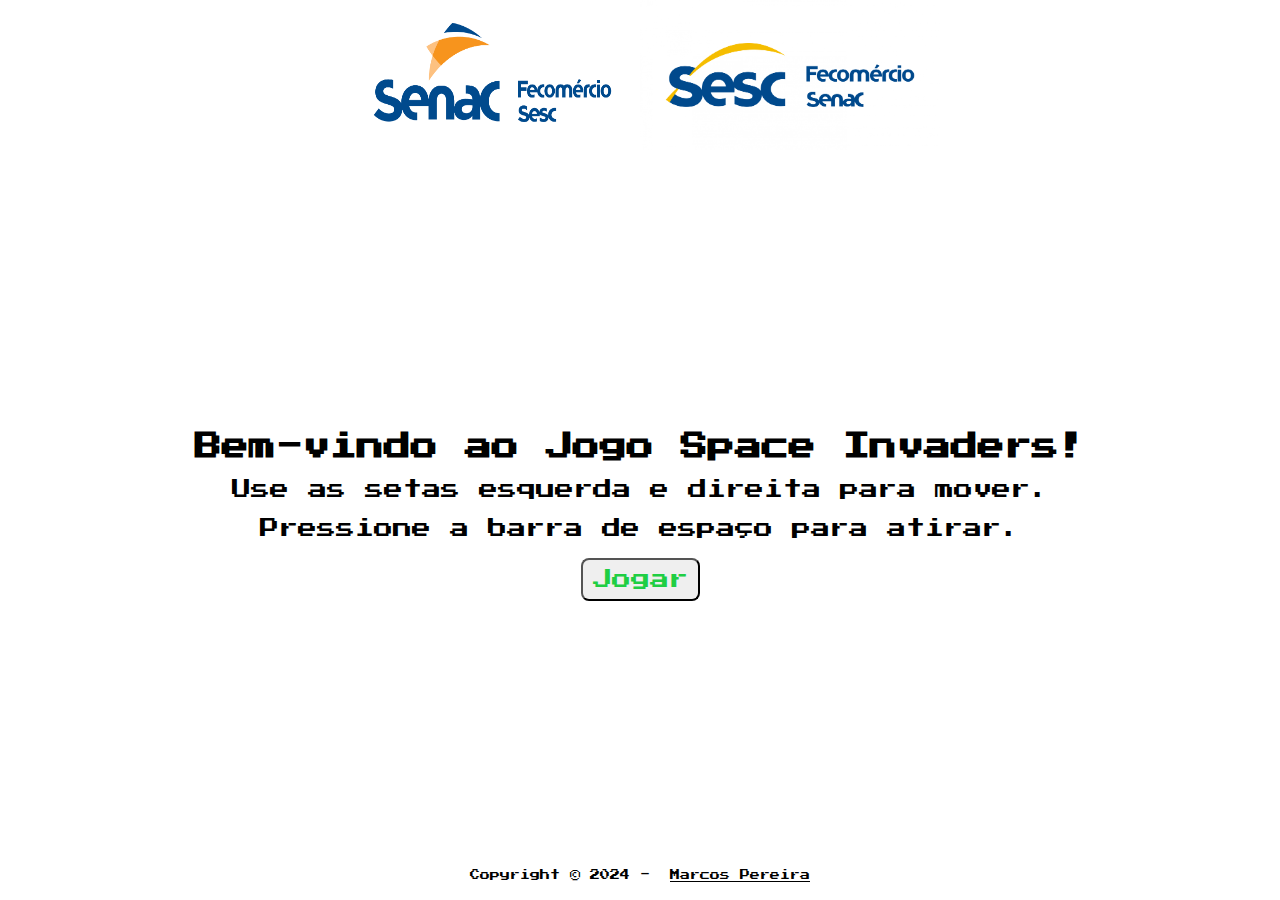
<file: index.html>
<!DOCTYPE html>
<html lang="pt-br">
  <head>
    <meta charset="UTF-8" />
    <meta name="viewport" content="width=device-width, initial-scale=1.0" />
    <link rel="preconnect" href="https://fonts.googleapis.com" />
    <link rel="preconnect" href="https://fonts.gstatic.com" crossorigin />
    <link
      href="https://fonts.googleapis.com/css2?family=Press+Start+2P&display=swap"
      rel="stylesheet"
    />
    <link rel="shortcut icon" href="src/assets/images/player.png" type="image/x-icon">
    <title>Classic Space Invaders | Marcos Pereira</title>
    <style>
      /* canvas {
        box-shadow: rgb(105, 82, 82) 20px 10px 50px;
      } */
      h1 {
        margin: 20px 0 10px 0;
        font-size: 1.7em;
        font-family: "Press Start 2P", Arial, Helvetica, sans-serif;
        color: black;
      }
      body {
        display: flex;
        flex-direction: column;
        align-items: center;
        padding: 0px;
        margin: 0px;
        height: 100vh;
        background-color: #FFF;
        /* background: linear-gradient(
          0deg,
          rgba(12, 12, 12, 0.8) 0%,
          rgb(0, 0, 0) 100%
        ); */
      }
      #game, #title, #gameOverScreen, #winScreen {
        display: none;
      }
      #instructions, #gameOverScreen, #winScreen {
        display: flex;
        flex-direction: column;
        align-items: center;
        justify-content: center;
        height: 100vh;
        text-align: center;
      }
      #instructions p, #gameOverScreen p, #winScreen p {
        margin: 10px 0;
        font-size: 1.2em;
        font-family: "Press Start 2P", Arial, Helvetica, sans-serif;
        color: black;
      }
      .button {
        margin: 10px 0;
        padding: 10px;
        border-radius: 8px;
        font-size: 1.2em;
        font-family: "Press Start 2P", Arial, Helvetica, sans-serif;
        color: rgb(32, 206, 67);
        cursor: pointer;
      }
      .button:hover {
        background: rgb(32, 206, 67);
        color: white;
        box-shadow: rgb(146, 231, 142) 5px 5px 10px;
        transition: 0.3s;
      }
      #logoSenac {
        display: flex;
        align-items: center;
        justify-content: space-between;
      }
      #score {
        font-family: "Press Start 2P", Arial, Helvetica, sans-serif;
        color: black;
        font-size: 0.5em;
        margin: 20px 0;
      }
      #link {
        color: black;
        cursor: pointer;
      }
      #link:hover {
        color: rgb(32, 206, 67);
      }
    </style>
  </head>
  <body>
    <div id="logoSenac">
      <div>
        <img src="src/assets/images/logo-senac.png" alt="Logo Senac" width="300px" height="110px">
      </div>
      <div>
        <img src="src/assets/images/logo-sesc.png" alt="Logo Sesc" width="300px" height="150px">
      </div>
    </div>
    <div id="instructions">
      <h1>Bem-vindo ao Jogo Space Invaders!</h1>
      <p>Use as setas esquerda e direita para mover.</p>
      <p>Pressione a barra de espaço para atirar.</p>
      <button id="playButton" class="button">Jogar</button>
    </div>
    <div id="gameOverScreen">
      <h1>Game Over</h1>
      <p id="gameOverScreenScore"></p>
      <button id="retryButton" class="button">Tentar Novamente</button>
    </div>
    <div id="winScreen">
      <h1>Parabéns, você venceu!</h1>
      <p id="winScreenScore"></p>
      <button id="restartButton" class="button">Reiniciar</button>
    </div>
    <div>
      <h1 id="title">Space Invaders</h1>
      <p id="score">Pontuação: 0</p>
    </div>
    <canvas id="game"></canvas>
    <script type="module" src="src/javascript/index.js"></script>
    <footer 
      id="footer" 
      style="
        color: black; 
        margin-bottom: 20px;
        font-family: 'Press Start 2P', Arial, Helvetica, sans-serif;
        font-size: 10px;
      "
    >
      Copyright &copy; 2024 - &af;
      <a
        id="link"  
        href="https://www.wandersontimoteo.com.br/" 
        target="_blank" 
        rel="noopener noreferrer"
      >
      &af;Marcos Pereira
      </a>
    </footer>
  </body>
</html>
</file>
